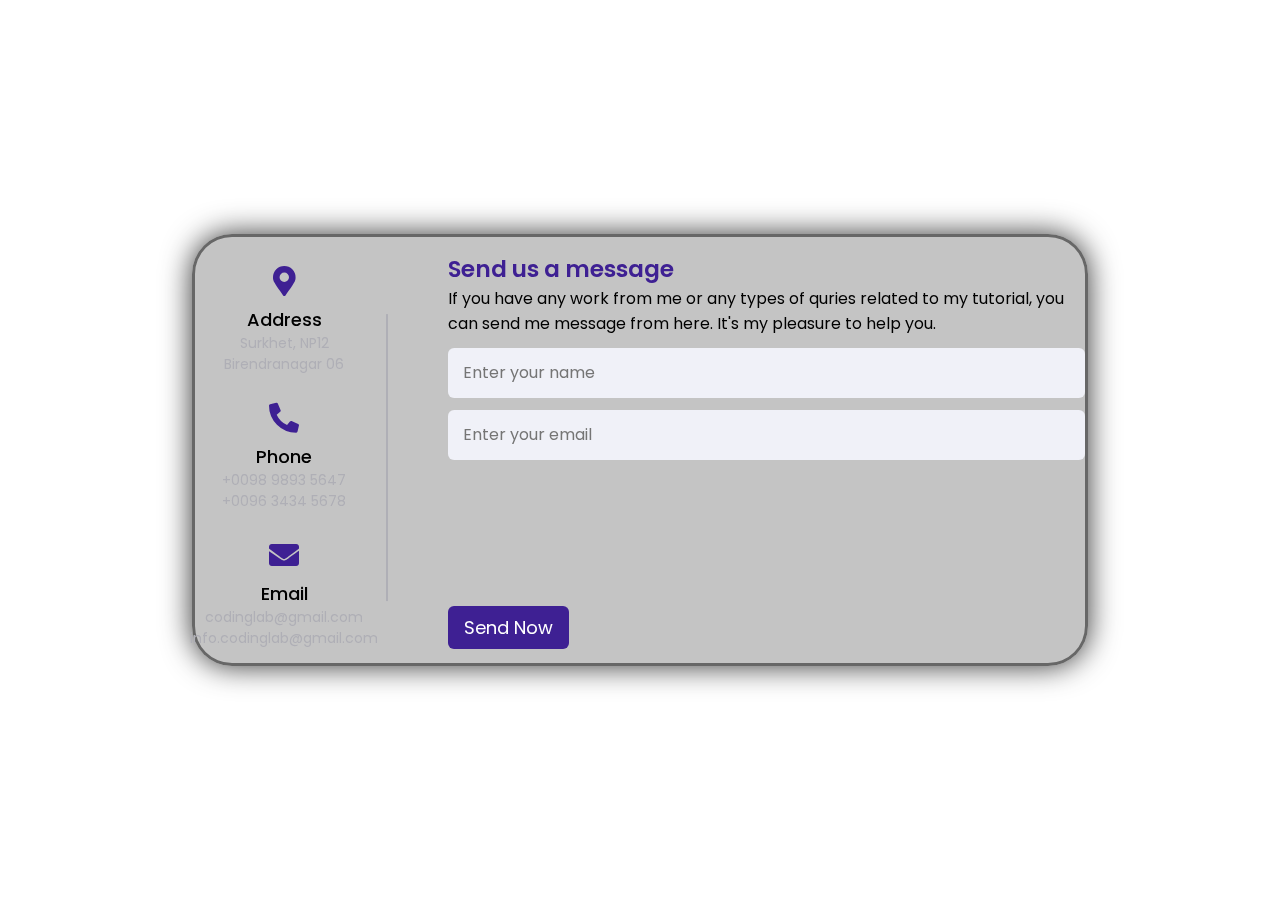
<file: contactus.html>
<!DOCTYPE html>
<!-- Created By CodingLab - www.codinglabweb.com -->
<html lang="en" dir="ltr">
  <head>
    <meta charset="UTF-8">
    <title> Responsive Contact Us Form  | CodingLab </title>
    <link rel="stylesheet" href="contactus.css">
    <!-- Fontawesome CDN Link -->
    <link rel="stylesheet" href="https://cdnjs.cloudflare.com/ajax/libs/font-awesome/5.15.2/css/all.min.css"/>
     <meta name="viewport" content="width=device-width, initial-scale=1.0">
   </head>
<body>
  <div class="container">
    <div class="content">
      <div class="left-side">
        <div class="address details">
          <i class="fas fa-map-marker-alt"></i>
          <div class="topic">Address</div>
          <div class="text-one">Surkhet, NP12</div>
          <div class="text-two">Birendranagar 06</div>
        </div>
        <div class="phone details">
          <i class="fas fa-phone-alt"></i>
          <div class="topic">Phone</div>
          <div class="text-one">+0098 9893 5647</div>
          <div class="text-two">+0096 3434 5678</div>
        </div>
        <div class="email details">
          <i class="fas fa-envelope"></i>
          <div class="topic">Email</div>
          <div class="text-one">codinglab@gmail.com</div>
          <div class="text-two">info.codinglab@gmail.com</div>
        </div>
      </div>
      <div class="right-side">
        <div class="topic-text">Send us a message</div>
        <p>If you have any work from me or any types of quries related to my tutorial, you can send me message from here. It's my pleasure to help you.</p>
      <form action="#">
        <div class="input-box">
          <input type="text" placeholder="Enter your name">
        </div>
        <div class="input-box">
          <input type="text" placeholder="Enter your email">
        </div>
        <div class="input-box message-box">
          
        </div>
        <div class="button">
          <input type="button" value="Send Now" >
        </div>
      </form>
    </div>
    </div>
  </div>
</body>
</html>
</file>
<file: contactus.css>
/* Google Font CDN Link */
@import url('https://fonts.googleapis.com/css2?family=Poppins:wght@200;300;400;500;600;700&display=swap');
*{
  margin: 0;
  padding: 0;
  box-sizing: border-box;
  font-family: "Poppins" , sans-serif;
}
body{
    width: 100vw;
    height: 100vh;
    background: url(https://images.wallpaperscraft.com/image/single/tent_camping_travel_135562_3840x2400.jpg)no-repeat;
    background-position: center;
    background-size: cover;
    display: flex;
    align-items: center;
    justify-content: center;
  
}
.container{
  width: 70%;
  background: rgba(61, 60, 60, 0.3);
    backdrop-filter: blur(10px);
    box-shadow: 0 0 30px rgba(0, 0, 0, 0.8);
    border-radius: 40px;
    border: 3px solid rgba(9, 9, 9, 0.5);
}
  

.container .content{
  display: flex;
  align-items: center;
  justify-content: space-between;
}
.container .content .left-side{
  width: 20%;
  height: 100%;
  display: flex;
  flex-direction: column;
  align-items: center;
  justify-content: center;
  margin-top: 15px;
  position: relative;
}
.content .left-side::before{
  content: '';
  position: absolute;
  height: 70%;
  width: 2px;
  right: -15px;
  top: 50%;
  transform: translateY(-50%);
  background: #afafb6;
}
.content .left-side .details{
  margin: 14px;
  text-align: center;
}
.content .left-side .details i{
  font-size: 30px;
  color: #3e2093;
  margin-bottom: 10px;
}
.content .left-side .details .topic{
  font-size: 18px;
  font-weight: 500;
}
.content .left-side .details .text-one,
.content .left-side .details .text-two{
  font-size: 14px;
  color: #afafb6;
}
.container .content .right-side{
  width: 75%;
  margin-left: 75px;
}
.content .right-side .topic-text{
  font-size: 23px;
  font-weight: 600;
  color: #3e2093;
}
.right-side .input-box{
  height: 50px;
  width: 100%;
  margin: 12px 0;
}
.right-side .input-box input,
.right-side .input-box textarea{
  height: 100%;
  width: 100%;
  border: none;
  outline: none;
  font-size: 16px;
  background: #F0F1F8;
  border-radius: 6px;
  padding: 0 15px;
  resize: none;
}
.right-side .message-box{
  min-height: 110px;
}
.right-side .input-box textarea{
  padding-top: 6px;
}
.right-side .button{
  display: inline-block;
  margin-top: 12px;
}
.right-side .button input[type="button"]{
  color: #fff;
  font-size: 18px;
  outline: none;
  border: none;
  padding: 8px 16px;
  border-radius: 6px;
  background: #3e2093;
  cursor: pointer;
  transition: all 0.3s ease;
}
.button input[type="button"]:hover{
  background: #5029bc;
}

@media (max-width: 950px) {
  .container{
    width: 90%;
    padding: 30px 40px 40px 35px ;
  }
  .container .content .right-side{
   width: 75%;
   margin-left: 55px;
}
}
@media (max-width: 820px) {
  .container{
    margin: 40px 0;
    height: 100%;
  }
  .container .content{
    flex-direction: column-reverse;
  }
 .container .content .left-side{
   width: 100%;
   flex-direction: row;
   margin-top: 40px;
   justify-content: center;
   flex-wrap: wrap;
 }
 .container .content .left-side::before{
   display: none;
 }
 .container .content .right-side{
   width: 100%;
   margin-left: 0;
 }
}
</file>
